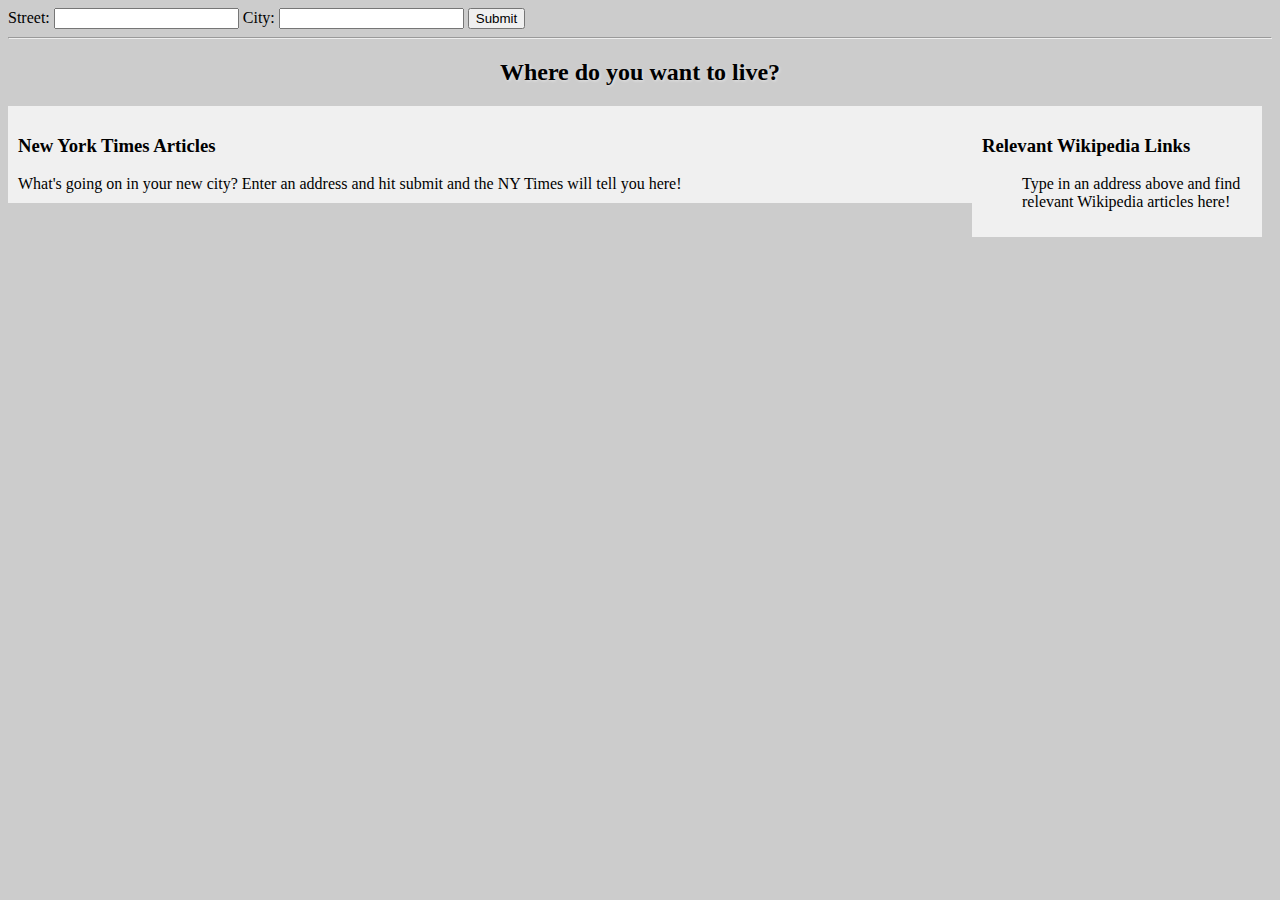
<file: Day_22/Exercises/index.html>
<!DOCTYPE html>
<html lang="en">

<head>
    <meta charset="UTF-8">
    <title>Your Moving Companion</title>
    <link rel="stylesheet" href="css/style.css">
</head>

<body>

    <form id="form-container" class="form-container">
        <label for="street">Street: </label><input type="text" id="street" value="">
        <label for="city">City: </label><input type="text" id="city" value="">
        <button id="submit-btn">Submit</button>
    </form>

    <hr>

    <h2 id="greeting" class="greeting">Where do you want to live?</h2>


    <div class="wikipedia-container">
        <h3 id="wikipedia-header">Relevant Wikipedia Links</h3>
        <ul id="wikipedia-links">Type in an address above and find relevant Wikipedia articles here!</ul>
    </div>


    <div class="nytimes-container">
        <h3 id="nytimes-header">New York Times Articles</h3>
        <ul id="nytimes-articles" class="article-list">What's going on in your new city? Enter an address and hit submit
            and the NY Times will tell you here!
    </div>
    </div>

    <script src="js/jquery.min.js"></script>
    <script src="js/script.js"></script>
</body>

</html>
</file>
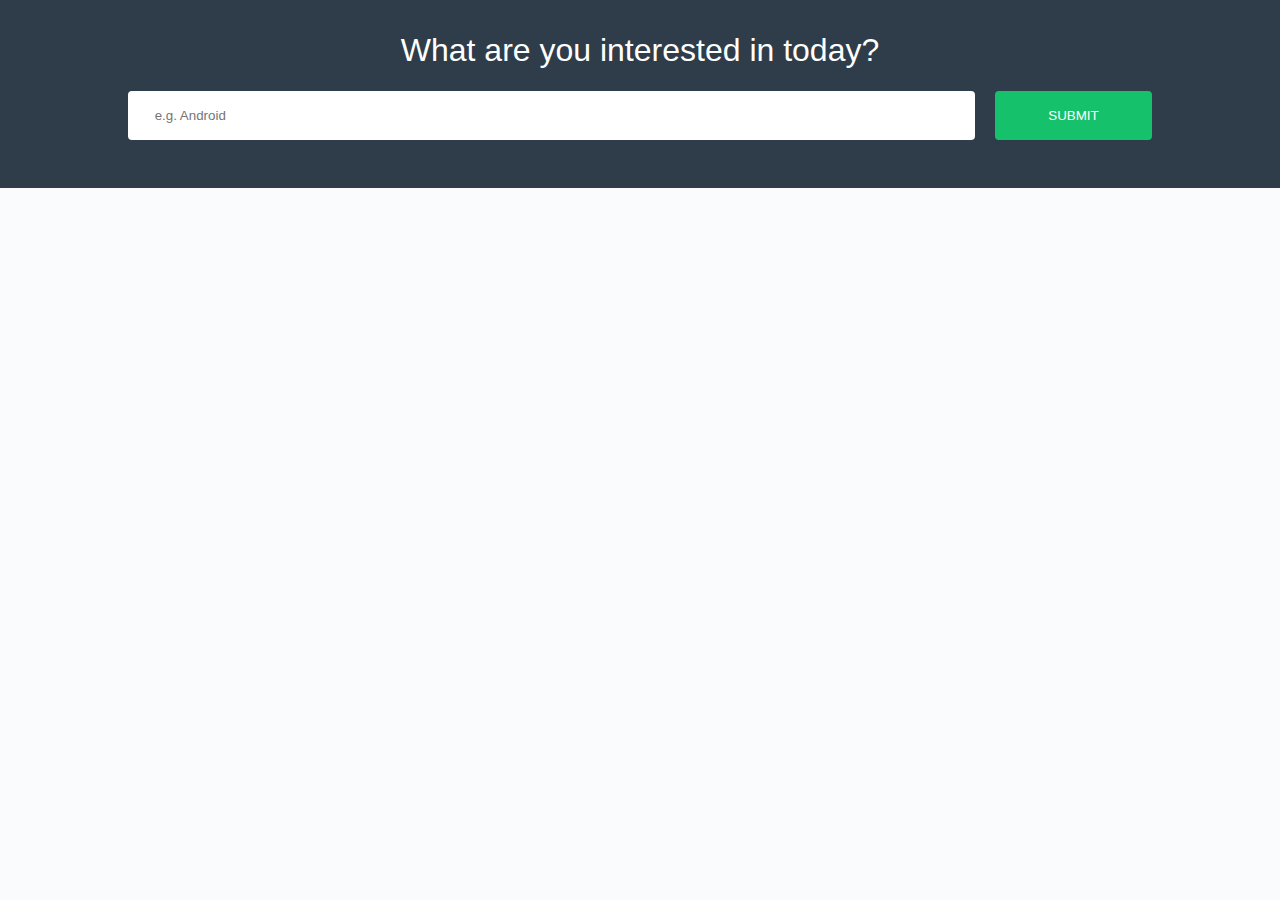
<file: Day_23/Exercise1/index.html>
<!DOCTYPE html>
<html>
<head>
    <meta charset="utf-8">
    <title>Make Asynchronous Requests</title>
    <link href="https://fonts.googleapis.com/css?family=Open+Sans" rel="stylesheet">
    <link href="../css/styles.css" rel="stylesheet">
</head>
<body>

    <header class="masthead">
        <h1>What are you interested in today?</h1>

        <div class="site-container">
            <form id="search-form" action="#">
                <label for="search-keyword" class="visuallyhidden">What are you interested in today?</label>
                <input id="search-keyword" type="text" name="search-keyword" placeholder="e.g. Android" required>
                <input id="submit-btn" type="submit" value="Submit">
            </form>
        </div>
    </header>

    <div class="site-container">
        <div id="response-container"></div>
    </div>

    <script src="app.js"></script>
</body>
</html>
</file>
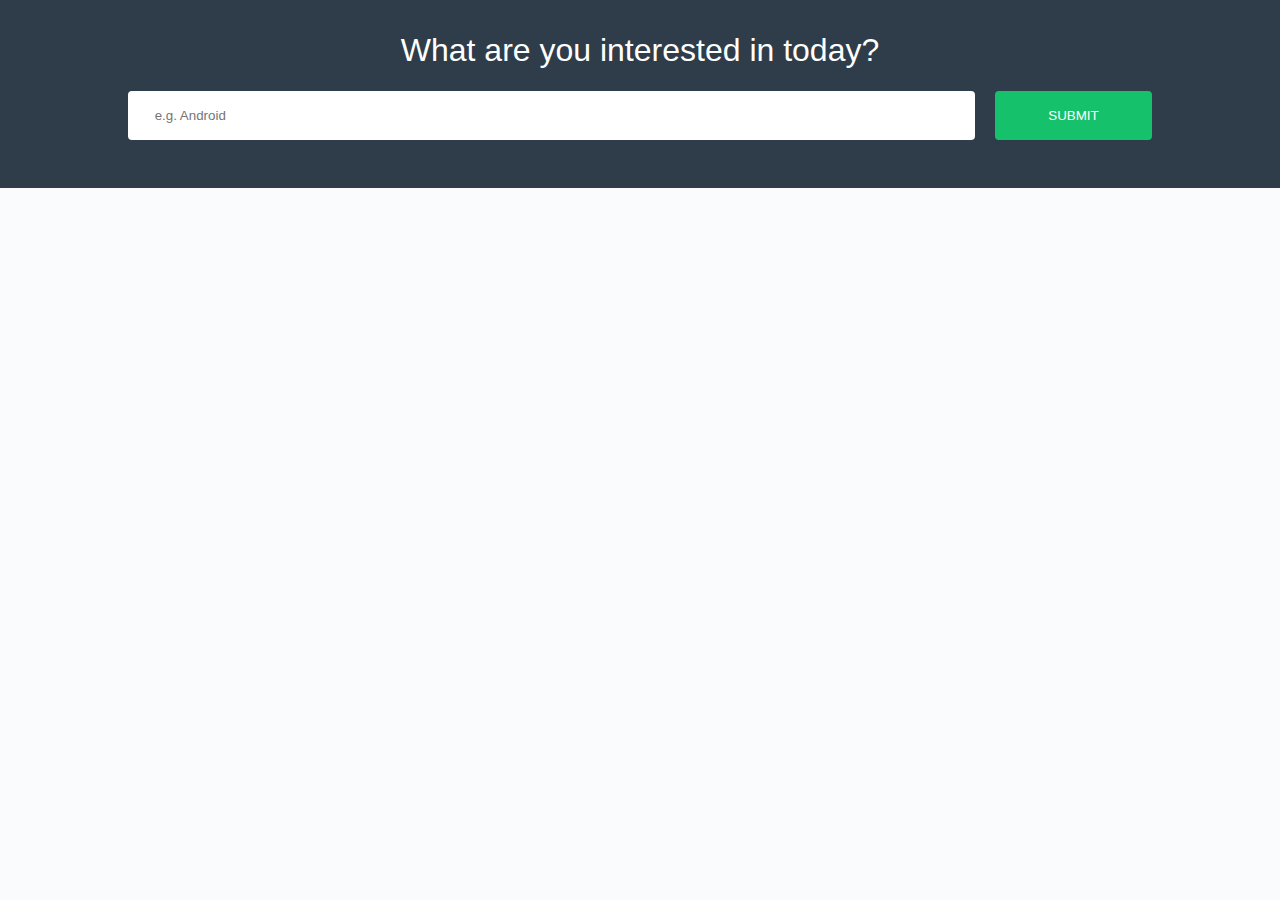
<file: Day_23/Exercise3/index.html>
<!DOCTYPE html>
<html>
<head>
    <meta charset="utf-8">
    <title>Make Asynchronous Requests</title>
    <link href="https://fonts.googleapis.com/css?family=Open+Sans" rel="stylesheet">
    <link href="../css/styles.css" rel="stylesheet">
</head>
<body>

    <header class="masthead">
        <h1>What are you interested in today?</h1>

        <div class="site-container">
            <form id="search-form" action="#">
                <label for="search-keyword" class="visuallyhidden">What are you interested in today?</label>
                <input id="search-keyword" type="text" name="search-keyword" placeholder="e.g. Android" required>
                <input id="submit-btn" type="submit" value="Submit">
            </form>
        </div>
    </header>

    <div class="site-container">
        <div id="response-container"></div>
    </div>

    <script src="jquery.js"></script>
    <script src="app.js"></script>
</body>
</html>
</file>
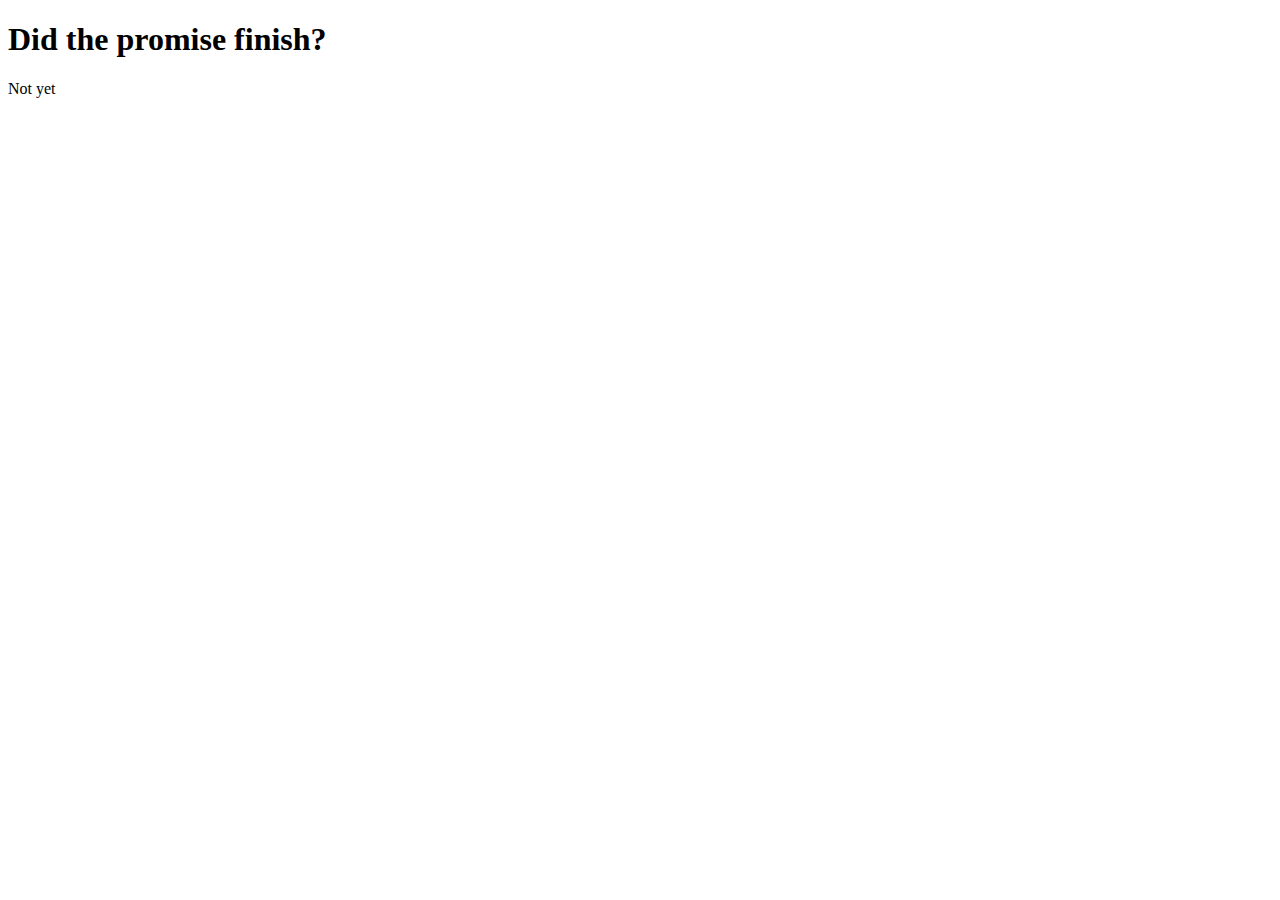
<file: Day_14/Exercise1/exercise.html>
<!DOCTYPE html>
<html lang="en">
<head>
	<meta charset="UTF-8">
	<title>Promisify setTimeout</title>
</head>
<body>
	<h1>Did the promise finish?</h1>
	<div class="completion">Not yet</div>
	<script>
		function wait(ms) {
			/*
			Your code goes here!

			Instructions:
			(1) Wrap this setTimeout in a Promise. resolve() in setTimeout's callback.
			(2) console.log(this) inside the Promise and observe the results.
			(3) Make sure wait returns the Promise too!
			 */
			window.setTimeout(function() {}, ms);
		};

		/*
		Uncomment these lines when you want to test!
		You'll know you've done it right when the message on the page changes.
		 */
		// var milliseconds = 2000;
		// wait(milliseconds).then(finish);


		// This is just here to help you test.
		function finish() {
			var completion = document.querySelector('.completion');
			completion.innerHTML = "Complete after " + milliseconds + "ms.";
		};
	</script>
</body>
</html>
</file>
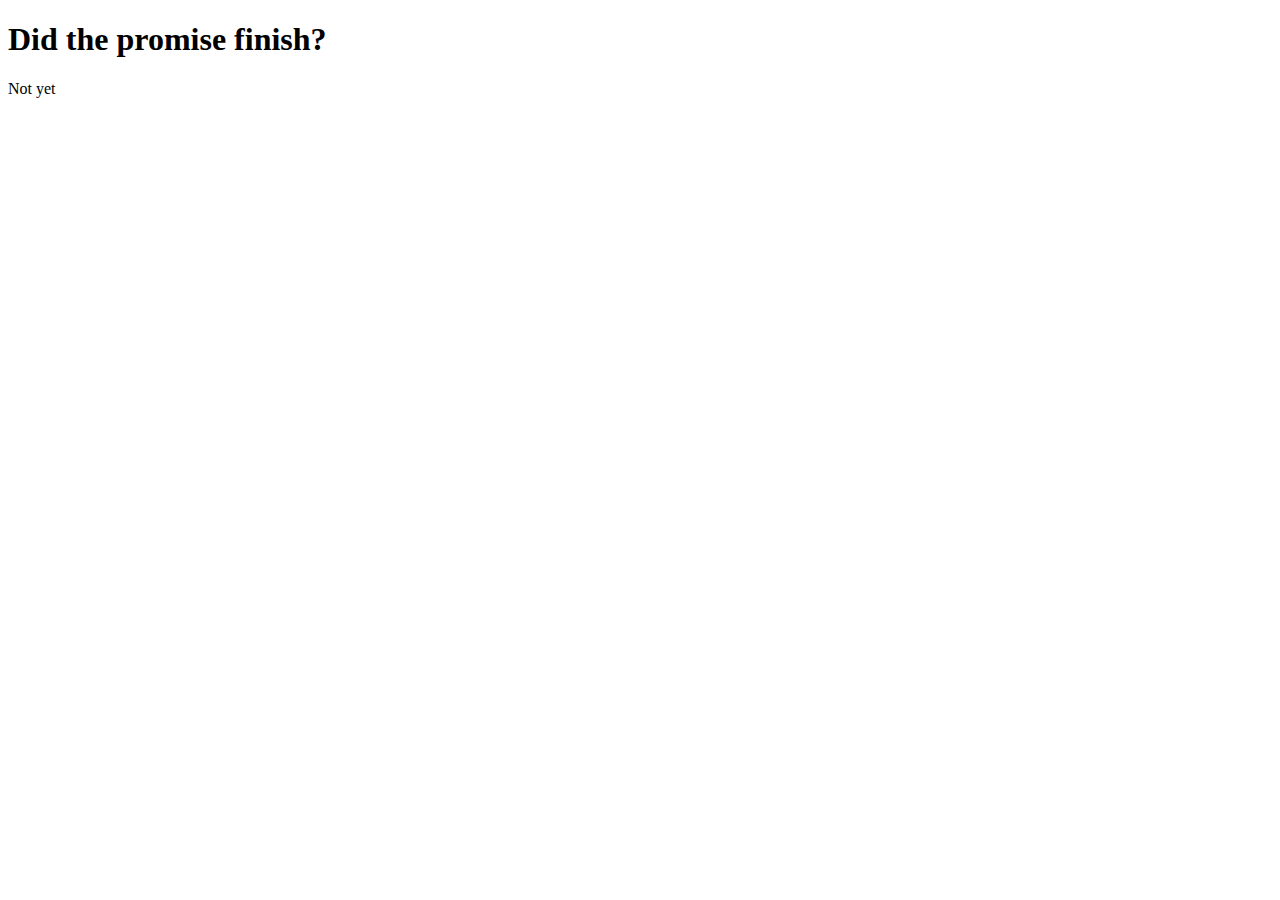
<file: Day_14/Exercise1/solution.html>
<!DOCTYPE html>
<html lang="en">
<head>
	<meta charset="UTF-8">
	<title>Promisify setTimeout</title>
</head>
<body>
	<h1>Did the promise finish?</h1>
	<div class="completion">Not yet</div>
	<script>
		function wait(ms) {
			return new Promise(function(resolve) {
				console.log(this);
				window.setTimeout(function() {
					resolve();
				}, ms);
			});
		};

		var milliseconds = 2000;
		wait(milliseconds).then(finish);

		function finish() {
			var completion = document.querySelector('.completion');
			completion.innerHTML = "Complete after " + milliseconds + "ms.";
		};
	</script>
</body>
</html>
</file>
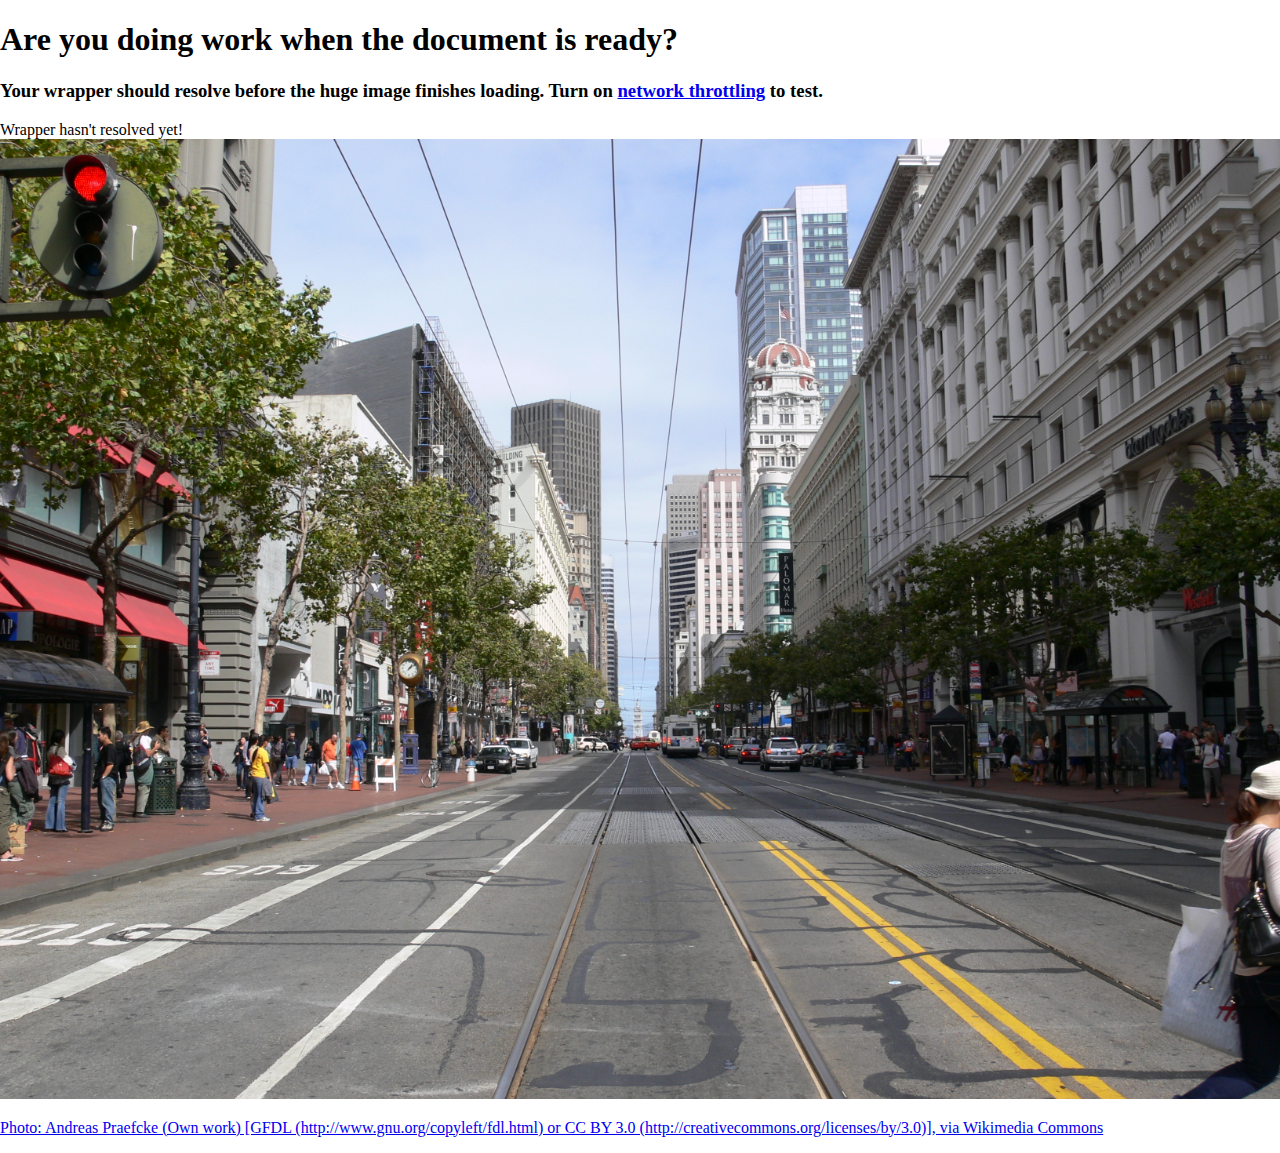
<file: Day_14/Exercise2/exercise.html>
<!DOCTYPE html>
<html lang="en">

<head>
    <meta charset="UTF-8">
    <title>Recreating .ready()</title>
    <style>
        body {
            margin: 0px;
        }

        .responsive {
            width: 100%;
            height: 100%;
        }
    </style>
</head>

<body>
    <h1>Are you doing work when the document is ready?</h1>
    <h3>Your wrapper should resolve before the huge image finishes loading. Turn on <a
            href="https://developers.google.com/web/tools/chrome-devtools/profile/network-performance/network-conditions">network
            throttling</a> to test.</h3>
    <div class="completion">Wrapper hasn't resolved yet!</div>
    <img class="responsive" src="San_Francisco_Market_Street_between_4th_and_5th_St.jpg" height="2448" width="3264"
        alt="SF Market Street">
    <p><a href="https://commons.wikimedia.org/wiki/File:San_Francisco_Market_Street_between_4th_and_5th_St.jpg">Photo:
            Andreas Praefcke (Own work) [GFDL (http://www.gnu.org/copyleft/fdl.html) or CC BY 3.0
            (http://creativecommons.org/licenses/by/3.0)], via Wikimedia Commons</a></p>
    <script>
        function ready() {
            /*
            Your code goes here!

            Instructions:
            (1) Set network throttling.
            (2) Wrap an event listener for readystatechange in a Promise.
            (3) If document.readyState is not 'loading', resolve().
            (4) Test by chaining wrapperResolved(). If all goes well, you should see "Resolved" on the page!

            Make sure you return the Promise!
             */
            document.addEventListener('readystatechange', function () {
                /*
                Your code here too!
                 */
            });
        };

        /*
        Don't forget to test your code!
        Call wrapperResolved when the DOM is ready.
         */
        // ready()

        // Just here for your testing
        function wrapperResolved() {
            var completion = document.querySelector('.completion');
            completion.innerHTML = "Resolved!";
        };
    </script>
</body>

</html>
</file>
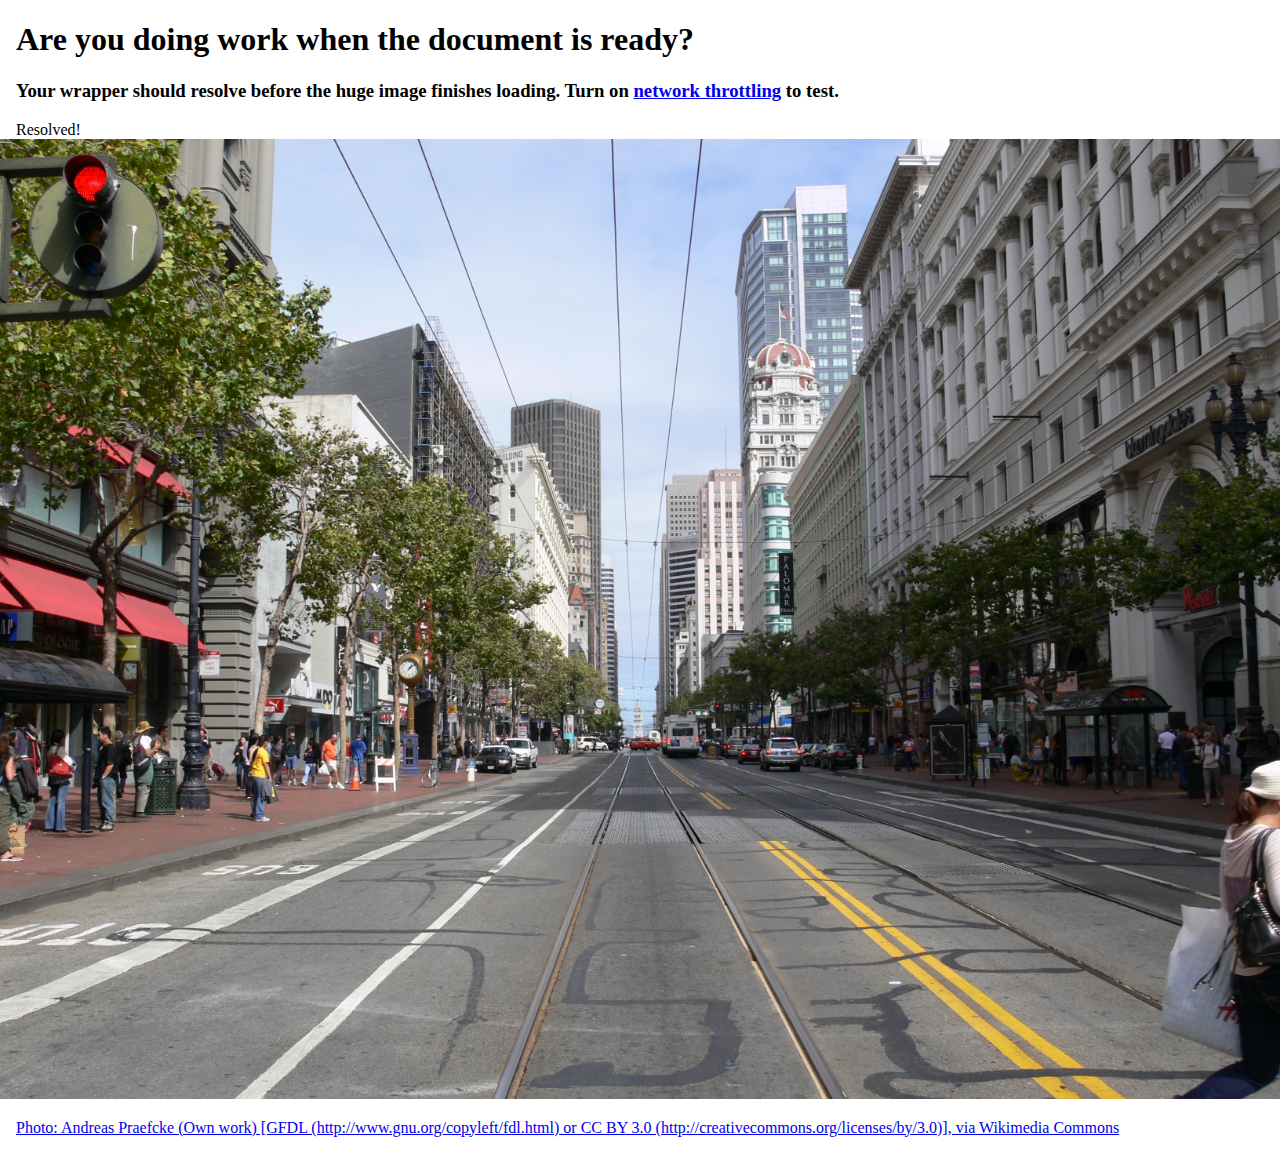
<file: Day_14/Exercise2/solution.html>
<!DOCTYPE html>
<html lang="en">

<head>
    <meta charset="UTF-8">
    <title>Recreating .ready()</title>
    <style>
        body {
            margin: 0px;
        }

        .responsive {
            width: 100%;
            height: 100%;
        }

        h1,
        h3,
        div,
        p {
            margin-left: 16px;
            margin-right: 16px;
        }
    </style>
</head>

<body>
    <h1>Are you doing work when the document is ready?</h1>
    <h3>Your wrapper should resolve before the huge image finishes loading. Turn on <a
            href="https://developers.google.com/web/tools/chrome-devtools/profile/network-performance/network-conditions">network
            throttling</a> to test.</h3>
    <div class="completion">Wrapper hasn't resolved yet!</div>
    <img class="responsive" src="San_Francisco_Market_Street_between_4th_and_5th_St.jpg" height="2448" width="3264"
        alt="SF Market Street">
    <p><a href="https://commons.wikimedia.org/wiki/File:San_Francisco_Market_Street_between_4th_and_5th_St.jpg">Photo:
            Andreas Praefcke (Own work) [GFDL (http://www.gnu.org/copyleft/fdl.html) or CC BY 3.0
            (http://creativecommons.org/licenses/by/3.0)], via Wikimedia Commons</a></p>
    <script>
        function ready() {
            return new Promise(function(resolve) {
                function checkState() {
                    if (document.readyState !== 'loading') {
                        resolve();
                    }
                }
                document.addEventListener('readystatechange', checkState);
                checkState();
            });
        };

        ready().then(wrapperResolved);

        // Just here for your testing
        function wrapperResolved() {
            var completion = document.querySelector('.completion');
            completion.innerHTML = "Resolved!";
        };
    </script>
</body>

</html>
</file>
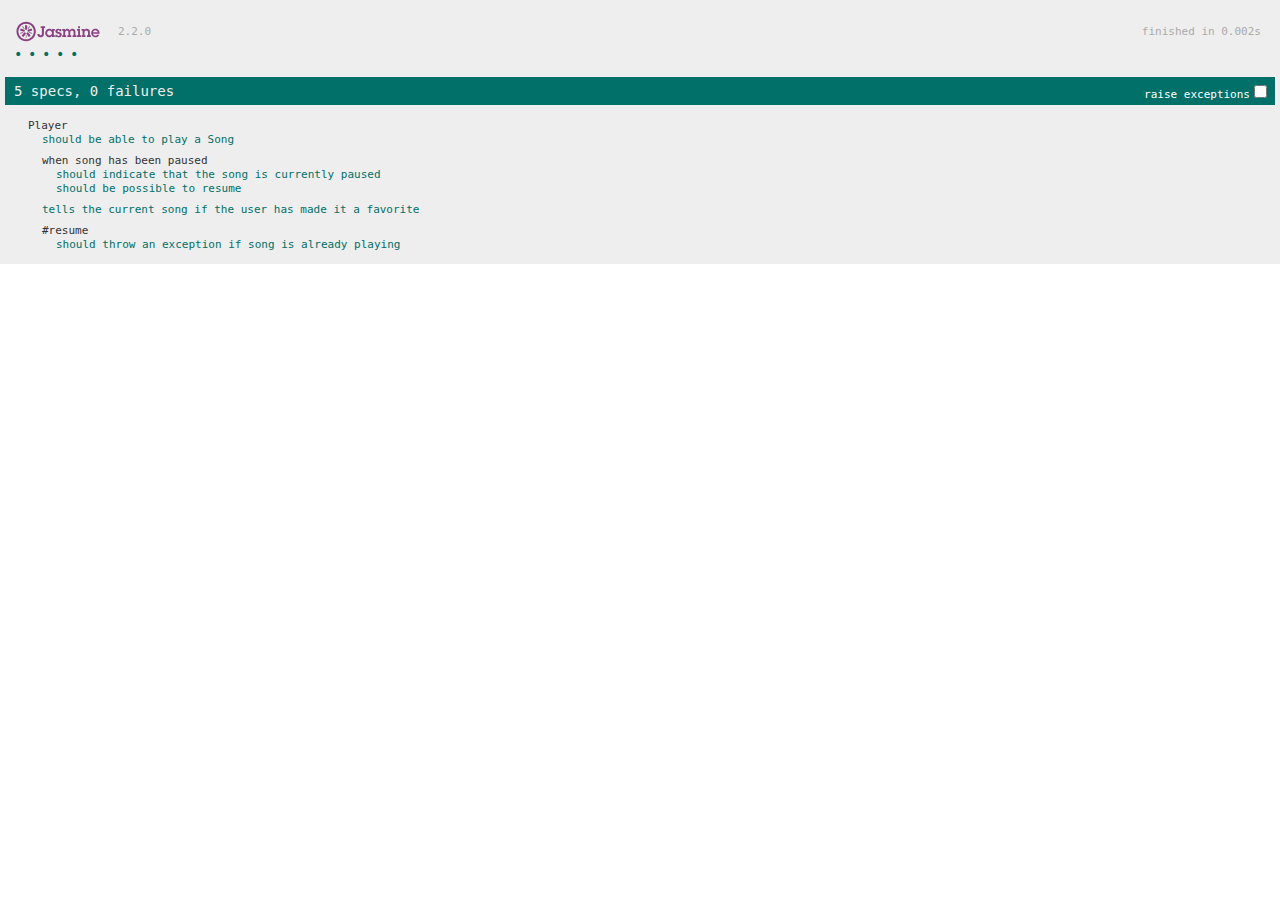
<file: Day_24/Exercises/SpecRunner.html>
<!DOCTYPE html>
<html>
<head>
  <meta charset="utf-8">
  <title>Jasmine Spec Runner v2.2.0</title>

  <link rel="shortcut icon" type="image/png" href="lib/jasmine-2.2.0/jasmine_favicon.png">
  <link rel="stylesheet" href="lib/jasmine-2.2.0/jasmine.css">

  <script src="lib/jasmine-2.2.0/jasmine.js"></script>
  <script src="lib/jasmine-2.2.0/jasmine-html.js"></script>
  <script src="lib/jasmine-2.2.0/boot.js"></script>

  <!-- include source files here... -->
  <script src="src/Player.js"></script>
  <script src="src/Song.js"></script>
  <!-- <script src="src/AddressBook.js"></script> -->

  <!-- include spec files here... -->
  <script src="spec/SpecHelper.js"></script>
  <script src="spec/PlayerSpec.js"></script>
  <!-- <script src="spec/AddressBookSpec.js"></script> -->

</head>

<body>
</body>
</html>
</file>
<file: Day_22/Exercises/css/style.css>
* {box-sizing:border-box;}
body {background-color: #CCC;}

.bgimg {
    position:fixed;
    top: 0;
    left: 0;
    width:100%;
    z-index:-1;
    opacity:1;
}

.greeting {
    color:black;
    text-shadow: 1px 1px 3px rgba(255,255,255, .5);
    text-align: center;
}

.wikipedia-container {
    float:right;
    width:290px;
    padding:10px;
    margin-right: 10px;
    background-color: rgba(255,255,255,0.7);
}

.nytimes-container {
    padding: 10px;
    margin-right:300px;
    background-color: rgba(255,255,255,0.7);
}

.article-list {
    margin: 0;
    padding: 0;
}

.article {
    list-style-type: none;
    padding:10px;
    border-top: 1px solid #CCC;
}
.article:first-child {
    border-top:none;
}
</file>
<file: Day_23/css/styles.css>
html {
    box-sizing: border-box;
}

*,
*::before,
*::after {
    box-sizing: inherit;
}

body {
    background: #fafbfc;
    font-family: OpenSans, sans-serif;
    margin: 0;
    padding: 0;
}

.site-container {
    margin: auto;
    max-width: 1200px;
    width: 80%;
}

.masthead {
    background: #2e3d49;
    padding: 2em 0;
}

.masthead h1 {
    color: #ffffff;
    font-weight: normal;
    margin: 0;
    margin-bottom: 0.2em;
    text-align: center;
}

/*** Search Form ***/
#search-form {
    display: flex;
    padding: 1em 0;
}

#search-keyword {
    border: none;
    border-radius: 4px;
    flex-grow: 1;
    margin-right: 1.5em;
    padding: 1.25em 2em;
}

#submit-btn {
    background-color: #15c26b;
    border: none;
    border-radius: 4px;
    color: #ffffff;
    cursor: pointer;
    padding: 1em 4em;
    text-transform: uppercase;
}

#submit-btn:hover {
    background-color: #12a159;
}


/*** Response Container ***/
#response-container {
    margin-top: 2em;
}

/*** Image Styline ***/
figure {
    margin: 0;
    margin-bottom: 2em;
    position: relative;
    text-align: center;
}

figure img {
    box-shadow: 0 0 10px 0 rgba(0, 0, 0, 0.1);
    max-width: 100%;
    width: 100%;
}

figcaption {
    bottom: 5px;
    background: rgba(0, 0, 0, 0.5);
    color: #ffffff;
    font-size: 14px;
    padding: 0.8em 1.4em;
    position: absolute;
    width: 100%;
}

/*** Article Styling ***/
ul {
    list-style: none;
    padding: 0;
}

.article {
    background: url('../images/icon-article.png'), #ffffff;
    background-position: 1.5em 1.2em;
    background-repeat: no-repeat;
    background-size: 1.8em;
    border: solid 1px #dbe2e8;
    box-shadow: 0 0 10px 0 rgba(0, 0, 0, 0.1);
    margin-bottom: 0.5em;
    padding: 1em 2em 1em 4.8em;
}

.article:hover {
    box-shadow: 0 0 20px 0 rgba(0, 0, 0, 0.2);
}

.article h2 {
    font-size: 18px;
    font-weight: 600;
    margin: 0;
}

.article h2 a {
    color: #02b3e4;
    text-decoration: none;
}

.article h2 a:hover {
    text-decoration: underline;
}

.article p {
    font-size: 0.9em;
    line-height: 1.4;
}


/*** Error State Styling ***/
.error-no-image {
    background: url(../images/icon-no-image.png) no-repeat 50% top;
    margin-bottom: 3em;
    padding-top: 8em;
    text-align: center;
}

.error-no-articles {
    background: url('../images/icon-no-articles.png') no-repeat 50% top;
    margin-top: 3em;
    padding-top: 8em;
    text-align: center;
}

/*** Helpers ***/
.visuallyhidden {
    border: 0;
    clip: rect(0 0 0 0);
    height: 1px;
    margin: -1px;
    overflow: hidden;
    padding: 0;
    position: absolute;
    width: 1px;
    white-space: nowrap; /* 1 */
}
</file>
<file: Day_24/Exercises/lib/jasmine-2.2.0/jasmine.css>
body { overflow-y: scroll; }

.jasmine_html-reporter { background-color: #eee; padding: 5px; margin: -8px; font-size: 11px; font-family: Monaco, "Lucida Console", monospace; line-height: 14px; color: #333; }
.jasmine_html-reporter a { text-decoration: none; }
.jasmine_html-reporter a:hover { text-decoration: underline; }
.jasmine_html-reporter p, .jasmine_html-reporter h1, .jasmine_html-reporter h2, .jasmine_html-reporter h3, .jasmine_html-reporter h4, .jasmine_html-reporter h5, .jasmine_html-reporter h6 { margin: 0; line-height: 14px; }
.jasmine_html-reporter .banner, .jasmine_html-reporter .symbol-summary, .jasmine_html-reporter .summary, .jasmine_html-reporter .result-message, .jasmine_html-reporter .spec .description, .jasmine_html-reporter .spec-detail .description, .jasmine_html-reporter .alert .bar, .jasmine_html-reporter .stack-trace { padding-left: 9px; padding-right: 9px; }
.jasmine_html-reporter .banner { position: relative; }
.jasmine_html-reporter .banner .title { background: url('[data-uri]') no-repeat; background: url('[data-uri]') no-repeat, none; -moz-background-size: 100%; -o-background-size: 100%; -webkit-background-size: 100%; background-size: 100%; display: block; float: left; width: 90px; height: 25px; }
.jasmine_html-reporter .banner .version { margin-left: 14px; position: relative; top: 6px; }
.jasmine_html-reporter .banner .duration { position: absolute; right: 14px; top: 6px; }
.jasmine_html-reporter #jasmine_content { position: fixed; right: 100%; }
.jasmine_html-reporter .version { color: #aaa; }
.jasmine_html-reporter .banner { margin-top: 14px; }
.jasmine_html-reporter .duration { color: #aaa; float: right; }
.jasmine_html-reporter .symbol-summary { overflow: hidden; *zoom: 1; margin: 14px 0; }
.jasmine_html-reporter .symbol-summary li { display: inline-block; height: 8px; width: 14px; font-size: 16px; }
.jasmine_html-reporter .symbol-summary li.passed { font-size: 14px; }
.jasmine_html-reporter .symbol-summary li.passed:before { color: #007069; content: "\02022"; }
.jasmine_html-reporter .symbol-summary li.failed { line-height: 9px; }
.jasmine_html-reporter .symbol-summary li.failed:before { color: #ca3a11; content: "\d7"; font-weight: bold; margin-left: -1px; }
.jasmine_html-reporter .symbol-summary li.disabled { font-size: 14px; }
.jasmine_html-reporter .symbol-summary li.disabled:before { color: #bababa; content: "\02022"; }
.jasmine_html-reporter .symbol-summary li.pending { line-height: 17px; }
.jasmine_html-reporter .symbol-summary li.pending:before { color: #ba9d37; content: "*"; }
.jasmine_html-reporter .symbol-summary li.empty { font-size: 14px; }
.jasmine_html-reporter .symbol-summary li.empty:before { color: #ba9d37; content: "\02022"; }
.jasmine_html-reporter .exceptions { color: #fff; float: right; margin-top: 5px; margin-right: 5px; }
.jasmine_html-reporter .bar { line-height: 28px; font-size: 14px; display: block; color: #eee; }
.jasmine_html-reporter .bar.failed { background-color: #ca3a11; }
.jasmine_html-reporter .bar.passed { background-color: #007069; }
.jasmine_html-reporter .bar.skipped { background-color: #bababa; }
.jasmine_html-reporter .bar.errored { background-color: #ca3a11; }
.jasmine_html-reporter .bar.menu { background-color: #fff; color: #aaa; }
.jasmine_html-reporter .bar.menu a { color: #333; }
.jasmine_html-reporter .bar a { color: white; }
.jasmine_html-reporter.spec-list .bar.menu.failure-list, .jasmine_html-reporter.spec-list .results .failures { display: none; }
.jasmine_html-reporter.failure-list .bar.menu.spec-list, .jasmine_html-reporter.failure-list .summary { display: none; }
.jasmine_html-reporter .running-alert { background-color: #666; }
.jasmine_html-reporter .results { margin-top: 14px; }
.jasmine_html-reporter.showDetails .summaryMenuItem { font-weight: normal; text-decoration: inherit; }
.jasmine_html-reporter.showDetails .summaryMenuItem:hover { text-decoration: underline; }
.jasmine_html-reporter.showDetails .detailsMenuItem { font-weight: bold; text-decoration: underline; }
.jasmine_html-reporter.showDetails .summary { display: none; }
.jasmine_html-reporter.showDetails #details { display: block; }
.jasmine_html-reporter .summaryMenuItem { font-weight: bold; text-decoration: underline; }
.jasmine_html-reporter .summary { margin-top: 14px; }
.jasmine_html-reporter .summary ul { list-style-type: none; margin-left: 14px; padding-top: 0; padding-left: 0; }
.jasmine_html-reporter .summary ul.suite { margin-top: 7px; margin-bottom: 7px; }
.jasmine_html-reporter .summary li.passed a { color: #007069; }
.jasmine_html-reporter .summary li.failed a { color: #ca3a11; }
.jasmine_html-reporter .summary li.empty a { color: #ba9d37; }
.jasmine_html-reporter .summary li.pending a { color: #ba9d37; }
.jasmine_html-reporter .description + .suite { margin-top: 0; }
.jasmine_html-reporter .suite { margin-top: 14px; }
.jasmine_html-reporter .suite a { color: #333; }
.jasmine_html-reporter .failures .spec-detail { margin-bottom: 28px; }
.jasmine_html-reporter .failures .spec-detail .description { background-color: #ca3a11; }
.jasmine_html-reporter .failures .spec-detail .description a { color: white; }
.jasmine_html-reporter .result-message { padding-top: 14px; color: #333; white-space: pre; }
.jasmine_html-reporter .result-message span.result { display: block; }
.jasmine_html-reporter .stack-trace { margin: 5px 0 0 0; max-height: 224px; overflow: auto; line-height: 18px; color: #666; border: 1px solid #ddd; background: white; white-space: pre; }
</file>
